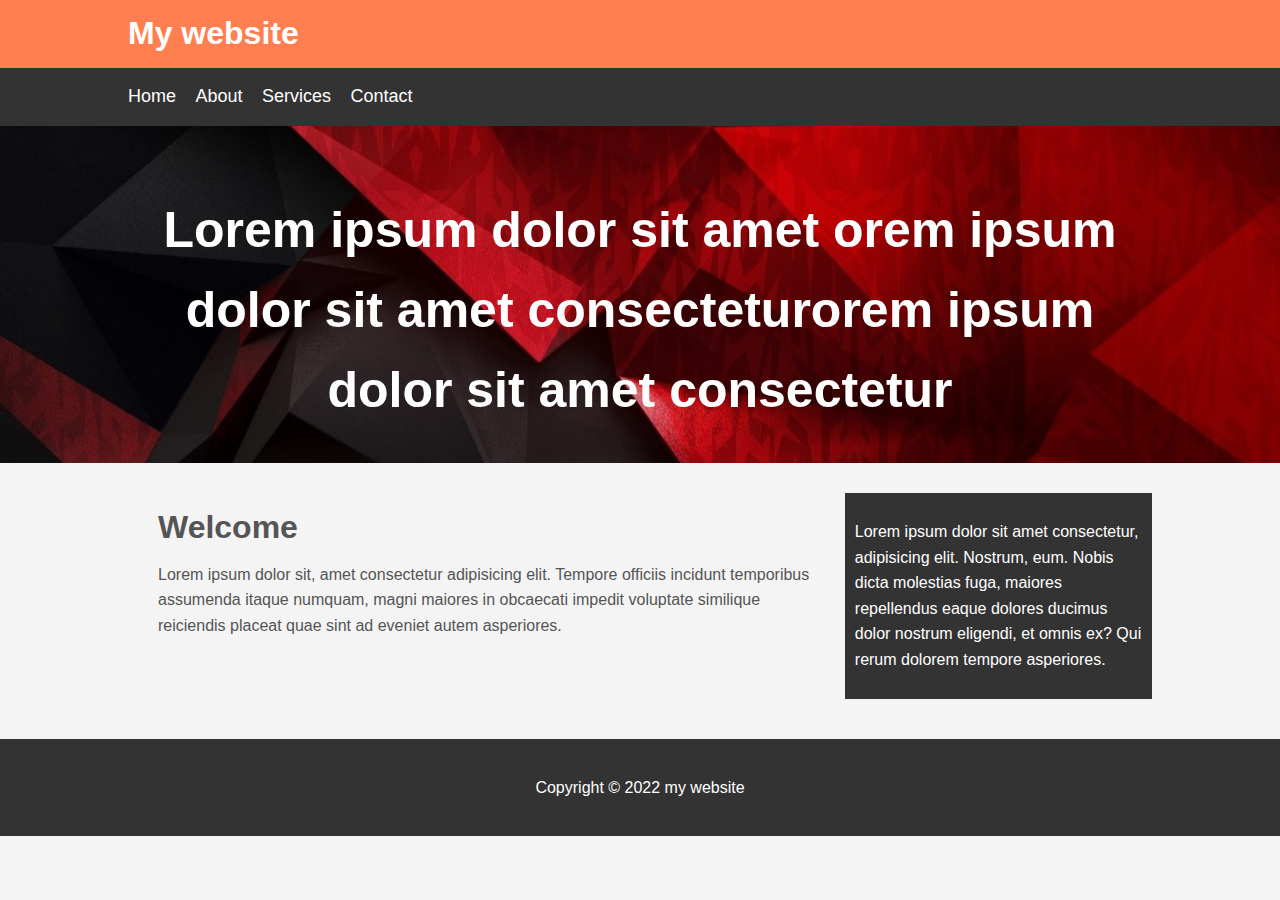
<file: index.html>
<!DOCTYPE html>
<html>
    <head>
        <title>My website</title>
        <link rel="stylesheet" type="text/css" href="style.css">
    </head>
    <body>
        <header id="main-header">
            <div class="container">
                <h1> My website</h1>
            </div>
        </header>
        <nav id="navbar">
            <div class="container">
                <ul>
                    <li> <a href="#">Home</a> </li>
                    <li> <a href="#">About</a> </li>
                    <li> <a href="#">Services</a> </li>
                    <li> <a href="#">Contact</a> </li>
                </ul>
            </div>
        </nav>
        <section id="showcase">
            <div class="container">
                <h1>Lorem ipsum dolor sit amet orem ipsum dolor sit amet consecteturorem ipsum dolor sit amet consectetur</h1>
            </div>
        </section>
        <div class="container">
            <section id="main">
                <h1>Welcome</h1>
                <p> Lorem ipsum dolor sit, amet consectetur adipisicing elit. Tempore officiis incidunt temporibus assumenda itaque numquam, magni maiores in obcaecati impedit voluptate similique reiciendis placeat quae sint ad eveniet autem asperiores. </p>
            </section>

            <aside id="sidebar">
                <p>Lorem ipsum dolor sit amet consectetur, adipisicing elit. Nostrum, eum. Nobis dicta molestias fuga, maiores repellendus eaque dolores ducimus dolor nostrum eligendi, et omnis ex? Qui rerum dolorem tempore asperiores.</p>
            </aside>
        </div>

        <footer id="main-footer">
            <p>Copyright &copy; 2022 my website</p>
        </footer>
    </body>
</html>
</file>
<file: style.css>
body{
    background-color: #f4f4f4;
    color: #555;
    font-family: Arial, Helvetica, sans-serif;
    font-size: 16px;
    line-height: 1.6em;
    margin: 0;
}

.container{
    width:80%;
    margin:auto;
    overflow: hidden;
}

#main-header{
    background-color: coral;
    color: #fff;
}

#navbar{
    background-color: #333;
    color: #fff;
}

#navbar ul{
    padding:0;
    list-style: none;
}

#navbar li{
    display: inline;
}

#navbar a{
    color: #fff;
    text-decoration: none;
    font-size: 18px;
    padding-right: 15px;
}

#showcase{
    background-image: url(showcase.jpg);
    background-position: center right;
    min-height: 100px;
    margin-bottom: 30px;
    text-align: center;
}

#showcase h1{
    color: #fff;
    font-size: 50px;
    line-height: 1.6em;
    padding-top: 30px;
}

#main{
    float: left;
    width: 70%;
    padding: 0 30px;
    box-sizing: border-box;
}

#sidebar{
    float: right;
    width: 30%;
    background: #333;
    color: white;
    padding: 10px;
    box-sizing: border-box;
}

#main-footer{
    background: #333;
    color: #fff;
    text-align: center;
    padding: 20px;
    margin-top: 40px;
}

@media(max-width:600px){
    #main{
        width: 100%;
        float: none;
    }
    #sidebar{
        width: 100%;
        float: none;
    }
}
</file>
